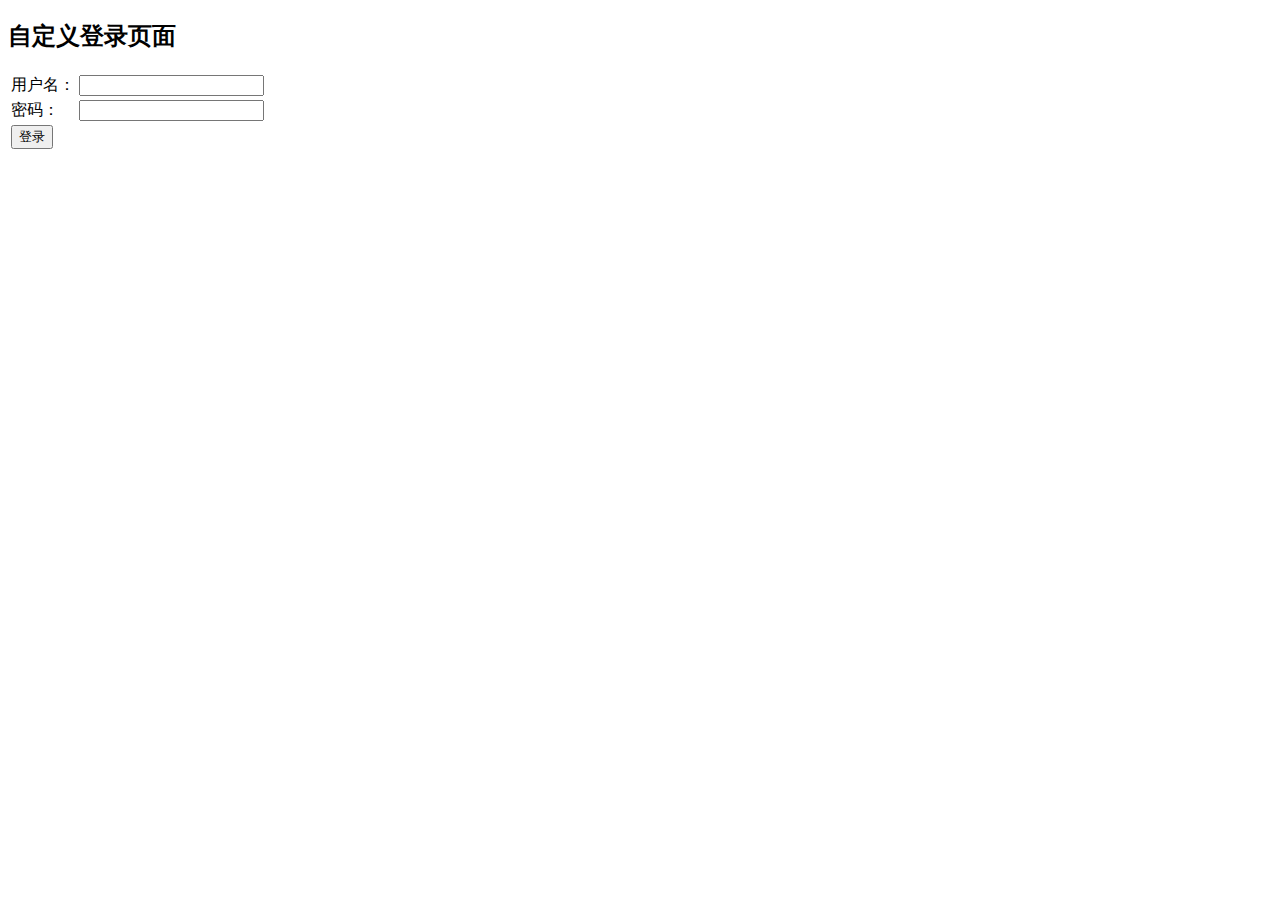
<file: src/main/webapp/login.html>
<!DOCTYPE html>
<html lang="en">
<head>
    <meta charset="UTF-8">
    <title>登录页面</title>
</head>
<body>
<h2>自定义登录页面</h2>
<form action="/user/login" method="post">
    <table>
        <tr>
            <td>用户名：</td>
            <td><input type="text" name="username"></td>
        </tr>
        <tr>
            <td>密码：</td>
            <td><input type="password" name="password"></td>
        </tr>
        <tr>
            <td colspan="2"><button type="submit">登录</button></td>
        </tr>
    </table>
</form>
</body>
</html>
</file>
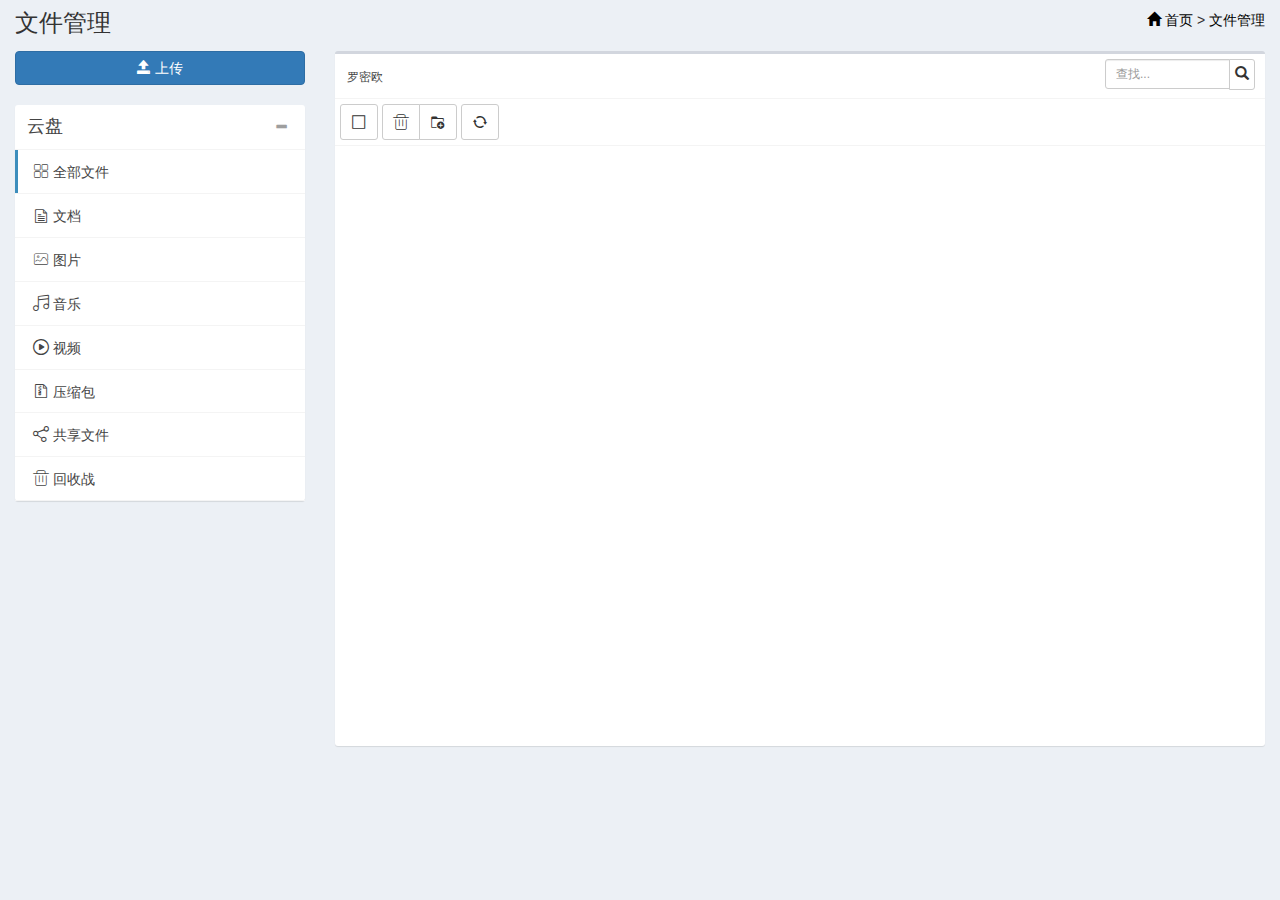
<file: src/main/webapp/pages/file-manager.html>
<!DOCTYPE html>
<html>

<head>
    <meta charset="UTF-8">
    <title></title>
    <link rel="stylesheet" href="../plugins/bootstrap/css/bootstrap.css" />
    <script type="text/javascript" src="../plugins/jQuery/jquery-2.2.3.min.js"></script>
    <script type="text/javascript" src="../plugins/bootstrap/js/bootstrap.min.js"></script>
    <link rel="stylesheet" type="text/css" href="../css/common/box.css" />
    <link rel="stylesheet" type="text/css" href="../css/common/checkbox.css" />
    <link rel="stylesheet" type="text/css" href="../css/common/iconfont.css" />
    <link rel="stylesheet" type="text/css" href="../css/file/filebox.css" />
    <link rel="stylesheet" type="text/css" href="../css/file/filemodal.css" />


    <style type="text/css">
        a {
            color: black;
        }

        a:hover {
            text-decoration: none;
        }

        .bgc-w {
            background-color: #fff;
        }

        .box .nav-stacked>li {
            border-bottom: 1px solid #f4f4f4;
            margin: 0;
        }

        .nav-stacked>li>a {
            border-radius: 0;
            border-top: 0;
            border-left: 3px solid transparent;
            color: #444;
        }

        li.activee>a {
            border-left-color: #3c8dbc !important;
        }

        .des {
            border: none;
            color: #9e9e9e;
        }
        .menu{
            position: fixed;
            left:0;
            top:0;
            min-width:114px;
            background-color: #fff;
            display: none;
            z-index:30;
            box-shadow:0 0 10px #999999;
            border-radius: 5px;
        }
        .menu .nav li a{
            padding:5px 15px;
        }
        .menu a.disabled{
            pointer-events: none;
            filter: alpha(opacity=50); /*IE滤镜，透明度50%*/
            -moz-opacity: 0.5; /*Firefox私有，透明度50%*/
            opacity: 0.5; /*其他，透明度50%*/
        }
        .pathtextarea .creatpathinput{
            height:23px;
            width:78px;
            font-size: 12px;
            border: 1px solid rgba(58,140,255,.3);
            border-radius: 2px;
            padding-top: 0px;
            padding-left: 4px;
        }
        .pathtextarea .creatpathinput:focus{
            outline: none;
            border: 1px solid #0099CC;
            border-radius: 2px;
        }
        .pathtextarea .btn-default{
            padding: 0px 4px 0px 4px;
            border:1px solid rgba(58,140,255,.3);
            color: #3b8cff;
        }
        .pathtextarea .btn-default:hover{
            background-color: #fff !important;
        }
    </style>
</head>

<body style="background-color: #ecf0f5;">
<div class="row" style="padding-top: 10px;">
    <div class="col-md-2">
        <h1 style="font-size: 24px; margin: 0;" class="">文件管理</h1>
    </div>
    <div class="col-md-10 text-right">
        <a href="##"><span class="glyphicon glyphicon-home"></span> 首页</a> >
        <a disabled="disabled">文件管理</a>
    </div>
</div>
<div class="row" style="padding-top: 15px;">
    <div class="col-md-3">
        <form class = "fileuploadform" action="fileupload" method="post" enctype="multipart/form-data">
            <!-- <a class="btn btn-primary" href="##"
                style="width: 100%; margin-bottom: 20px;"><span
                class="glyphicon glyphicon-open"></span> 上传</a> -->
            <div class="btn btn-primary uploadfile"
                 style="position: relative; overflow: hidden;width: 100%; margin-bottom: 20px;">
                <i class="glyphicon glyphicon-open"></i> 上传
                <input type="file" name="file" style="opacity: 0; position: absolute; top: 0; right: 0; min-width: 100%; min-height: 100%;" />
                <input type="hidden" name="pathid" value="6"/>
            </div>
        </form>
        <div class="bgc-w box box-solid">
            <div class="box-header">
                <h3 class="box-title">云盘</h3>
                <span class="btn btn-default pull-right btn-xs des mm"> <i
                        class="glyphicon glyphicon-minus"></i>
					</span>
            </div>
            <ul class="nav nav-pills nav-stacked mm">
                <li class="activee filetypedocument"><a href="file-manager.html"> <span
                        class="iconfont icon-suoyougongneng"></span> 全部文件</a></li>
                <li><a href="##" class="filetypedocument"><span class="iconfont icon-icon4"></span>
                    文档</a></li>
                <li><a href="##" class="filetypeimage"><span class="iconfont icon-tupian"></span>
                    图片</a></li>
                <li><a href="##" class="filetypemusic"><span class="iconfont icon-yinyue"></span>
                    音乐</a></li>
                <li><a href="##" class="filetypevedio"><span
                        class="iconfont icon-shipin"></span> 视频</a></li>
                <li><a href="##" class="filetypeyasuo"><span
                        class="iconfont icon-yasuobao"></span> 压缩包</a></li>
                <li><a href="##" class="filetypeshare"><span class="iconfont icon-fenxiang"></span>
                    共享文件</a></li>
                <li>
                    <a href="##" class="filetypetrash"><span
                            class="iconfont icon-lajitong"></span> 回收战</a>
                </li>
            </ul>
        </div>
    </div>
    <div class="col-md-9">
        <!--id="container"-->
        <div class="loadfiletype">
            <div class = "menu">
                <ul class="nav nav-pills nav-stacked" style="padding:5px 0 5px 0;">
                    <li><a class="open">打开</a></li>
                    <li><a class="downloadfile">下载</a></li>
                    <li><a class="doshare" href="doshare?pathid=6&">分享</a></li>
                    <li><a class="movefile">移动到</a></li>
                    <li><a class="copyfile">复制到</a></li>
                    <li><a class="menurename">重命名</a></li>
                    <li><a onclick="{return confirm('文件将放入回收站，确定删除吗？');};" class="delete">删除</a></li>
                </ul>
            </div>
            <div class="bgc-w box box-primary" style="height: 695px;">
                <!--盒子头-->
                <div class="box-header">
                    <h3 class="box-title" style="font-size: 12px;">罗密欧</h3>
                    <div class="box-tools">
                        <div class="input-group" style="width: 150px;">
                            <input type="text" class="form-control input-sm findfileandpath"
                                   placeholder="查找..." />
                            <div class="input-group-btn">
                                <a class="btn btn-sm btn-default btn-change findfileandpathgo"><span
                                        class="glyphicon glyphicon-search"></span></a>
                            </div>
                        </div>
                    </div>
                </div>
                <!--盒子身体-->
                <div class="box-body no-padding">

                    <div style="padding: 5px;">
                        <a class="btn btn-sm btn-default allcheck"
                           href="javascript:void(0);" title="全选/反选"><span
                                class="iconfont icon-xuanze1"></span></a>
                        <div class="btn-group">
                            <a onclick="{return confirm('文件将放入回收站，确定删除吗？');};"  class="btn btn-sm btn-default topdelete" href="deletefile?pathid=6&checkpathids=&checkfileids=" title="删除">
                                <span class="iconfont icon-lajitong"></span>
                            </a>
                            <a class="btn btn-sm btn-default topcreatepath" href="javascript:void(0);" title="新建文件夹">
                                <span class="iconfont icon-xinzengwenjian"></span>
                            </a>
                        </div>
                        <a class="btn btn-sm btn-default" href="file-manager.html" title="刷新"><span
                                class="iconfont icon-shuaxin"></span></a>
                    </div>


                    <div class="file-box" style="overflow-y: auto;">
                        <div class = "boxcontain" style="height: auto;">

                            <!--新建文件夹操作显示部分  -->
                            <div class="file-one creatpath pathtextarea diplaynone" style="width: 144px;">
                                <div class="file-img">
                                    <img src="../images/fileimg/Folder.png" />
                                </div>
                                <div class="file-name" style="text-align: left;">
                                    <form action="createpath">
                                        <input class="creatpathinput" type="text" name="pathname" value="新建文件夹"/>
                                        <input type="hidden" name="pathid" value="6"/>
                                        <button class="btn btn-default">
                                            <em class="glyphicon glyphicon-ok" style="font-size: 12px;"></em>
                                        </button>
                                        <span class="btn btn-default">
									<em class="glyphicon glyphicon-remove cansalcreate" style="font-size: 12px;"></em>
								</span>
                                    </form>
                                </div>
                                <span class="file-check">
							<span class = "iconfont icon-xuanze" style="height:1.5em;width:1.5em"></span>
						</span>
                            </div>


                        </div>
                    </div>
                </div>
            </div>			</div>
    </div>
</div>

<div class="modal">
    <div class="file-one diplaynone">
        <div class="file-img">
            <img src="../images/fileimg/Folder.png" />
        </div>
        <div class="file-name">
            <a></a>
        </div>
        <input type="hidden" class = "pathmessage" value="">
        <span class="file-check">
				<span class = "iconfont icon-xuanze" style="height:1.5em;width:1.5em"></span>
			</span>
    </div>
</div>

<!-- 移动复制模态框 -->
<div class="modal fade in" id="thismodal" data-backdrop="static">
    <div class="modal-dialog">
        <div class="modal-content">
            <div class="modal-body box no-padding" style="display: none;">
                <div class="box-header">
                    <h3 class="box-title mc-title" style="font-size:15px;"></h3>
                </div>
                <div class="box-body no-padding">
                    <div class="box-header" style="padding:3px 0 3px 0;">
							<span class="btn btn-default btn-xs des mm">
								<i class="glyphicon-minus"></i>
							</span>
                        <!-- <img class="mcfloorimg" src="../images/fileimg/Folder.png" /> -->
                        <div class="mcflooropen"></div>
                        <h3 class="box-title" style="font-size:12px;">罗密欧</h3>
                        <input class="mctopathid" type="hidden" value="6" />
                    </div>
                    <ul class="nav nav-pills nav-stacked mm" style="padding-left:15px;">
                    </ul>
                </div>
                <div class="box-footer" style="text-align:right;">
                    <input class="userrootpath" type="hidden" name="userrootpath" value="6"/>
                    <form action="mcto" method="get">
                        <input class="mctoid" type="hidden" name="mctoid" value="6"/>
                        <input class="mcfileids" type="hidden" name="mcfileids" value=""/>
                        <input class="mcpathids" type="hidden" name="mcpathids" value=""/>
                        <input type="hidden" name="pathid" value="6"/>
                        <input class="morc" type="hidden" name="morc" value=""/>
                        <button type="submit" class="btn btn-primary"
                        >确定</button>
                        <button type="button" class="btn btn-default mcmodalcancle"
                                data-dismiss="modal">取消</button>
                    </form>
                </div>
            </div>
        </div>
    </div>
</div>
</body>
<script src="../js/common/iconfont.js"></script>
<script src="../js/file/filejs.js"></script>
<script src="../js/file/fileajax.js"></script>
<script type="text/javascript">
    $(function() {

        /*
         * 收縮
         */
        $("body").on("click",".des",function(){
            console.log("aaaa");
            var $this = $(this).children();

            var $ul = $(this).parents(".box-header").next();

            if($(this).hasClass("mm")) {
                if($this.hasClass("glyphicon-minus")) {
                    $this.removeClass("glyphicon-minus").addClass("glyphicon-plus");
                } else {
                    $this.removeClass("glyphicon-plus").addClass("glyphicon-minus");
                }
                $ul.slideToggle(1000);
            } else {
                if($this.hasClass("glyphicon-minus")) {
                    $this.removeClass("glyphicon-minus").addClass("glyphicon-plus");
                } else {

                    $this.removeClass("glyphicon-plus").addClass("glyphicon-minus");
                }
                $ul.slideToggle(1000);
            }
        });

        $(".nav.mm").on("click", "li", function() {
            $(this).parent().children(".activee").removeClass("activee");
            $(this).addClass("activee");
        });

        $(".uploadfile input").bind("change",function(){
            $(".fileuploadform").submit();
        });

    });

</script>
</html>
</file>
<file: src/main/webapp/css/common/box.css>
*{
	font-size: 14px;
}
.box {
	position: relative;
	border-radius: 3px;
	background: #ffffff;
	border-top: 3px solid #d2d6de;
	margin-bottom: 20px;
	width: 100%;
	box-shadow: 0 1px 1px rgba(0, 0, 0, 0.1);
}

.box-header {
	color: #444;
	display: block;
	padding: 12px;
	position: relative;
	border-bottom: 1px solid #f4f4f4;
}

.box-header .box-title {
	display: inline-block;
	font-size: 18px;
	margin: 0;
	line-height: 1;
}

.box-header>.box-tools {
	position: absolute;
	right: 10px;
	top: 5px;
}

.box-body {
	border-top-left-radius: 0;
	border-top-right-radius: 0;
	border-bottom-right-radius: 3px;
	border-bottom-left-radius: 3px;
	padding: 10px;
}

.box-footer {
	border-top-left-radius: 0;
	border-top-right-radius: 0;
	border-bottom-right-radius: 3px;
	border-bottom-left-radius: 3px;
	border-top: 1px solid #f4f4f4;
	padding: 10px;
	background-color: #fff;
}
.box-footer  .btn-primary{
	margin-left: 16px;
}

.box .box-primary {
	border-top-color: #3c8dbc;
}

.box.box-solid {
	border-top: 0;
}

.table .label {
	padding: 0.4em .6em .3em;
	line-height: 22px;
}
.label{
	font-weight:400;
}

.no-padding {
	padding: 0 !important;
}

#page {
	border-top: solid 1px #F5F5F5;
	padding: 10px 0;
	margin-top: -10px;
	background: #FAFAFA;
	overflow: hidden;
}

#page .pageInfo {
	text-align: left;
}

#page .pageOperation {
	text-align: right;
}

#page .pageInfo>span {
	color: #000;
	font-weight: bold;
	padding: 5px;
}

/*label样式变换  */
.sheding {
	color: #6d7b8a !important;
}

.sheding:hover {
	background-color: #6d7b8a;
	color: #fff !important;
}

.xiugai {
	color: #337ab7 !important;
}
.xiugai:visited {
	color: #337ab7 !important;
}
.xiugai:hover{
	background-color: #337ab7;
	color: #fff !important;
}


.shanchu {
	color: #d9534f !important;
}

.shanchu:hover {
	background-color: #d9534f;
	color: #fff !important;
}


.xinzeng {
	color: #5cb85c !important;
}

.xinzeng:hover {
	background-color: #5cb85c;
	color: #fff !important;
}
.row{
	margin-right: 0px;
	margin-left:0px;
}
body{
	background:none;
}
.input-group-btn .btn{
	padding:7px;
}

.input-group-btn .btn-change{
	padding:5px;
}
::-webkit-scrollbar {
    width: 0;
}
</file>
<file: src/main/webapp/css/common/checkbox.css>
.labels label{
				font-size: 16px;
				cursor: pointer;
			}
			
			.labels label i {
				font-size: 16px;
				font-style: normal;
				display: inline-block;
				width: 20px;
				height: 20px;
				text-align: center;
				line-height: 20px;
				color: transparent;
				vertical-align: middle;
				margin: -2px 2px 1px 0px;
				border: #2489c5 0px solid;
				border-radius: 3px;
				background:rgba(158, 158, 158, 0.4);
			}
			
			input[type="checkbox"] {
				display: none;
			}
			input[type="checkbox"]:checked+ i{
				background: #2489c5;
				color: #fff;
			}
</file>
<file: src/main/webapp/css/common/iconfont.css>
@font-face {font-family: "iconfont";
  src: url('iconfont.eot?t=1504918617351'); /* IE9*/
  src: url('iconfont.eot?t=1504918617351#iefix') format('embedded-opentype'), /* IE6-IE8 */
  url('[data-uri]') format('woff'),
  url('iconfont.ttf?t=1504918617351') format('truetype'), /* chrome, firefox, opera, Safari, Android, iOS 4.2+*/
  url('iconfont.svg?t=1504918617351#iconfont') format('svg'); /* iOS 4.1- */
}

.iconfont {
  font-family:"iconfont" !important;
  font-size:16px;
  font-style:normal;
  -webkit-font-smoothing: antialiased;
  -moz-osx-font-smoothing: grayscale;
}

.icon-icon4:before { content: "\e619"; }

.icon-huifu:before { content: "\e61a"; }

.icon-xinzengwenjian:before { content: "\e63c"; }

.icon-xuanze:before { content: "\e724"; }

.icon-suoyougongneng:before { content: "\e715"; }

.icon-xuanze1:before { content: "\e627"; }

.icon-kongxinquan:before { content: "\e714"; }

.icon-lajitong:before { content: "\e626"; }

.icon-shuaxin:before { content: "\e6ae"; }

.icon-shipin:before { content: "\e63d"; }

.icon-yinyue:before { content: "\e680"; }

.icon-xiazai:before { content: "\e6d8"; }

.icon-yasuobao:before { content: "\e60b"; }

.icon-tupian:before { content: "\e60a"; }

.icon-shipin1:before { content: "\e601"; }

.icon-fenxiang:before { content: "\e61b"; }
</file>
<file: src/main/webapp/css/file/filebox.css>
.file-box {
	border-top: 1px solid #f4f4f4;
	position: relative;
	height: 600px;
	overflow: hidden;
}

.file-one {
	width: 120px;
	height: 127px;
	float: left;
	margin: 4px 0 0 6px;
	text-align: center;
	border: 1px solid #fff;
	position: relative;
}

.file-one-houver {
	border: 1px solid #f1f5fa;
	border-radius: 5px;
	background: #f1f5fa;
}

.file-one-check {
	border: 1px solid #90c3fd;;
	border-radius: 5px;
	background: #f1f5fa;
}

.file-img {
	position: relative;
	margin: 9px auto 0;
	width: 84px;
	height: 84px;
	background-repeat: no-repeat;
	overflow: hidden;
}

.file-img img {
	padding-top: 15px;
}

.file-name {
	display: block;
	white-space: nowrap;
	text-overflow: ellipsis;
	overflow: hidden;
	margin: 6px 5px 5px;
}

.file-check {
	position: absolute;
	top: 5px;
	left: 5px;
	height: 21px;
	width: 21px;
	display: none;
	cursor: pointer;
	/*color: #0099CC;*/
}

.file-one-houver .file-check {
	display: block;
	color: #B9DEF0;
}

.file-one-check .file-check {
	display: block;
	color: #00BBEE;
}

.diplaynone{
	display:none !important;
}
</file>
<file: src/main/webapp/css/file/filemodal.css>
#thismodal .modal-dialog {
	width: 500px;
	top:20%;
}

#thismodal .modal-body .icon {
	height: 80px;
	width: 80px;
	margin: 20px auto;
	border-radius: 50%;
	color: #aad6aa;
	border: 3px solid #d9ead9;
	text-align: center;
	font-size: 44px;
}

#thismodal .modal-body .icon .glyphicon {
	font-size: 46px;
	top: 14px;
}

#thismodal .modal-p {
	margin: 20px auto;
}

#thismodal .modal-body .modal-p h2 {
	text-align: center;
}

#thismodal .modal-body .modal-p p {
	text-align: center;
	color: #666;
	font-size: 16px;
	padding-top: 8px;
	font-weight: 300;
}

#thismodal .modal-p .btn {
	margin-left: 40%;
	width: 100px;
	height: 40px;
}

#thismodal .modal-error .icon {
	color: #f27474;
	border: 3px solid #f27474;
}

#thismodal .box-body{
	height:200px;
}

#thismodal .mcfloorimg{
	width:25px;
	height:25px;
}

#thismodal .mcflooropen{
	display:inline-block;
	vertical-align: middle;
	width: 22px;
    height: 18px;
    margin-right: 5px;
    background: url(/images/fileimg/icon-tree_48f78c0.png) 0 0 no-repeat;
}
</file>
